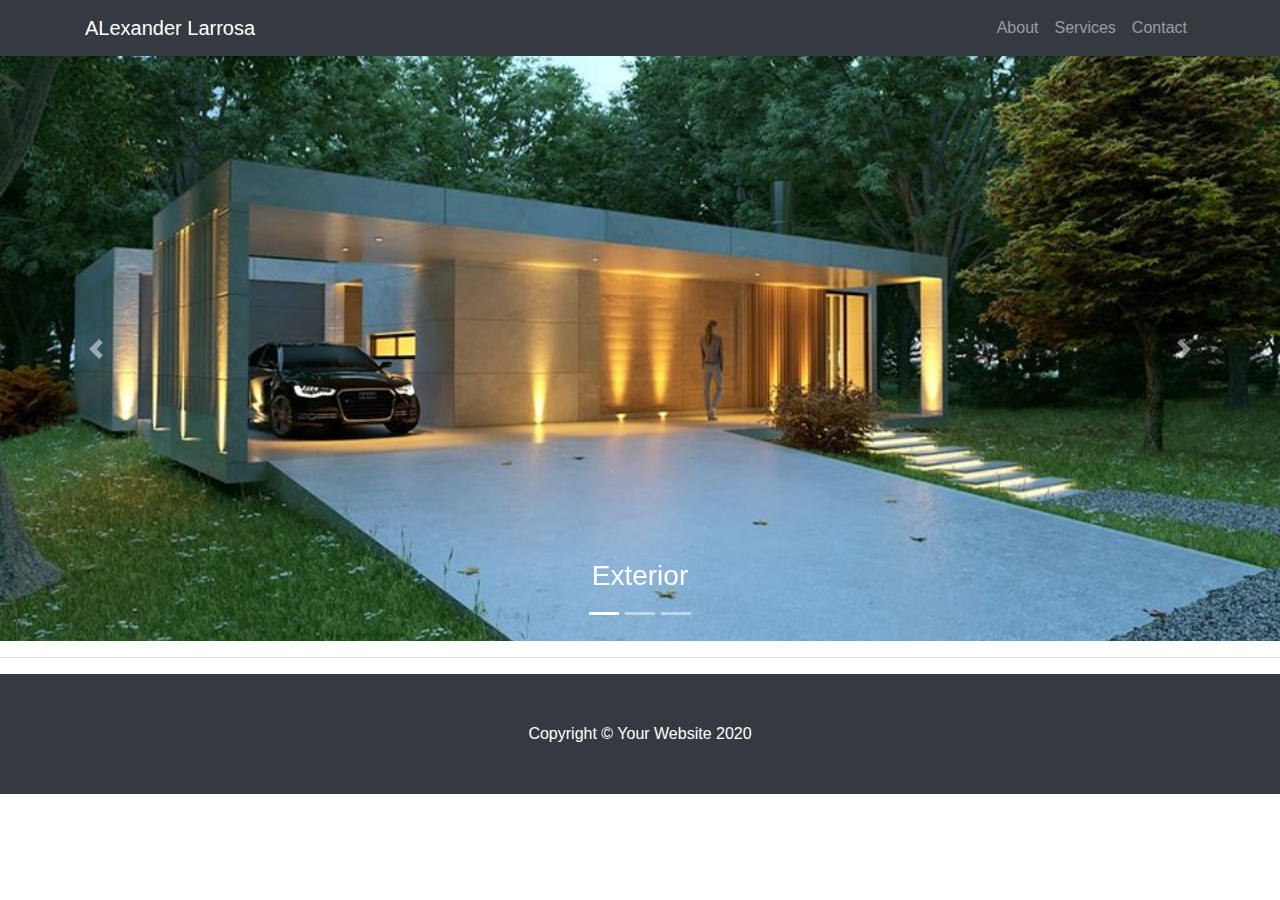
<file: index.html>
<!DOCTYPE html>
<html lang="en">

<head>

  <meta charset="utf-8">
  <meta name="viewport" content="width=device-width, initial-scale=1, shrink-to-fit=no">
  <meta name="description" content="">
  <meta name="author" content="">

  <title>Alexander Larrosa</title>

  <!-- Bootstrap core CSS -->
  <link href="vendor/bootstrap/css/bootstrap.min.css" rel="stylesheet">

  <!-- Custom styles for this template -->
  <link href="css/modern-business.css" rel="stylesheet">

</head>

<body>

  <!-- Navigation -->
  <nav class="navbar fixed-top navbar-expand-lg navbar-dark bg-dark fixed-top">
    <div class="container">
      <a class="navbar-brand" href="index.html">ALexander Larrosa</a>
      <button class="navbar-toggler navbar-toggler-right" type="button" data-toggle="collapse" data-target="#navbarResponsive" aria-controls="navbarResponsive" aria-expanded="false" aria-label="Toggle navigation">
        <span class="navbar-toggler-icon"></span>
      </button>
      <div class="collapse navbar-collapse" id="navbarResponsive">
        <ul class="navbar-nav ml-auto">
          <li class="nav-item">
            <a class="nav-link" href="about.html">About</a>
          </li>
          <li class="nav-item">
            <a class="nav-link" href="services.html">Services</a>
          </li>
          <li class="nav-item">
            <a class="nav-link" href="contact.html">Contact</a>
          </li>
          
          
          
        </ul>
      </div>
    </div>
  </nav>

  <header>
    <div id="carouselExampleIndicators" class="carousel slide" data-ride="carousel">
      <ol class="carousel-indicators">
        <li data-target="#carouselExampleIndicators" data-slide-to="0" class="active"></li>
        <li data-target="#carouselExampleIndicators" data-slide-to="1"></li>
        <li data-target="#carouselExampleIndicators" data-slide-to="2"></li>
      </ol>
      <div class="carousel-inner" role="listbox">
        <!-- Slide One - Set the background image for this slide in the line below -->
        <div class="carousel-item active" style="background-image: url('img/portada1.jpg')">
          <div class="carousel-caption d-none d-md-block">
            <h3>Exterior</h3>
          </div>
        </div>
        <!-- Slide Two - Set the background image for this slide in the line below -->
        <div class="carousel-item" style="background-image: url('img/portada2.jpg')">
          <div class="carousel-caption d-none d-md-block">
            <h3>Interiors</h3>
          </div>
        </div>
        <!-- Slide Three - Set the background image for this slide in the line below -->
        <div class="carousel-item" style="background-image: url('img/portada3.jpg')">
          <div class="carousel-caption d-none d-md-block">
            <h3>Comercial</h3>
          </div>
        </div>
      </div>
      <a class="carousel-control-prev" href="#carouselExampleIndicators" role="button" data-slide="prev">
        <span class="carousel-control-prev-icon" aria-hidden="true"></span>
        <span class="sr-only">Previous</span>
      </a>
      <a class="carousel-control-next" href="#carouselExampleIndicators" role="button" data-slide="next">
        <span class="carousel-control-next-icon" aria-hidden="true"></span>
        <span class="sr-only">Next</span>
      </a>
    </div>
  </header>

  <!-- Page Content -->
  
    <hr>

  </div>
  <!-- /.container -->

  <!-- Footer -->
  <footer class="py-5 bg-dark">
    <div class="container">
      <p class="m-0 text-center text-white">Copyright &copy; Your Website 2020</p>
    </div>
    <!-- /.container -->
  </footer>

  <!-- Bootstrap core JavaScript -->
  <script src="vendor/jquery/jquery.min.js"></script>
  <script src="vendor/bootstrap/js/bootstrap.bundle.min.js"></script>

</body>

</html>
</file>
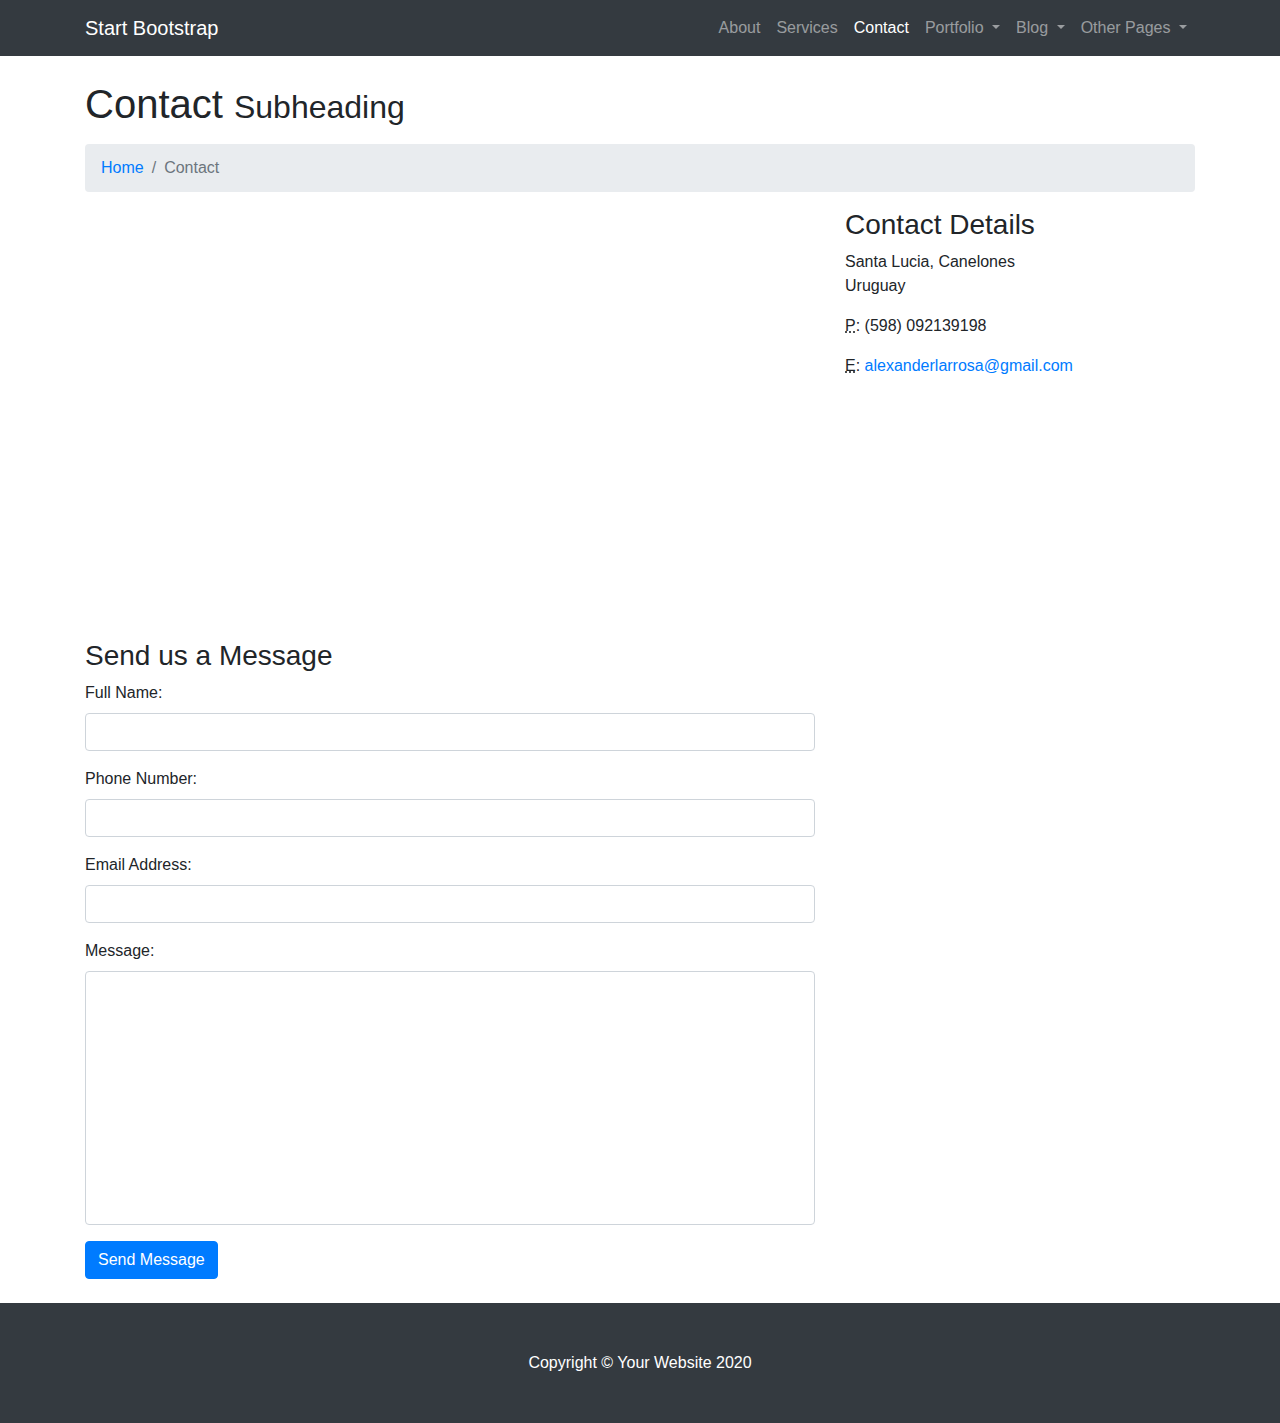
<file: contact.html>
<!DOCTYPE html>
<html lang="en">

<head>

  <meta charset="utf-8">
  <meta name="viewport" content="width=device-width, initial-scale=1, shrink-to-fit=no">
  <meta name="description" content="">
  <meta name="author" content="">

  <title>Modern Business - Start Bootstrap Template</title>

  <!-- Bootstrap core CSS -->
  <link href="vendor/bootstrap/css/bootstrap.min.css" rel="stylesheet">

  <!-- Custom styles for this template -->
  <link href="css/modern-business.css" rel="stylesheet">

</head>

<body>

  <!-- Navigation -->
  <nav class="navbar fixed-top navbar-expand-lg navbar-dark bg-dark fixed-top">
    <div class="container">
      <a class="navbar-brand" href="index.html">Start Bootstrap</a>
      <button class="navbar-toggler navbar-toggler-right" type="button" data-toggle="collapse" data-target="#navbarResponsive" aria-controls="navbarResponsive" aria-expanded="false" aria-label="Toggle navigation">
        <span class="navbar-toggler-icon"></span>
      </button>
      <div class="collapse navbar-collapse" id="navbarResponsive">
        <ul class="navbar-nav ml-auto">
          <li class="nav-item">
            <a class="nav-link" href="about.html">About</a>
          </li>
          <li class="nav-item">
            <a class="nav-link" href="services.html">Services</a>
          </li>
          <li class="nav-item active">
            <a class="nav-link" href="contact.html">Contact</a>
          </li>
          <li class="nav-item dropdown">
            <a class="nav-link dropdown-toggle" href="#" id="navbarDropdownPortfolio" data-toggle="dropdown" aria-haspopup="true" aria-expanded="false">
              Portfolio
            </a>
            <div class="dropdown-menu dropdown-menu-right" aria-labelledby="navbarDropdownPortfolio">
              <a class="dropdown-item" href="portfolio-1-col.html">1 Column Portfolio</a>
              <a class="dropdown-item" href="portfolio-2-col.html">2 Column Portfolio</a>
              <a class="dropdown-item" href="portfolio-3-col.html">3 Column Portfolio</a>
              <a class="dropdown-item" href="portfolio-4-col.html">4 Column Portfolio</a>
              <a class="dropdown-item" href="portfolio-item.html">Single Portfolio Item</a>
            </div>
          </li>
          <li class="nav-item dropdown">
            <a class="nav-link dropdown-toggle" href="#" id="navbarDropdownBlog" data-toggle="dropdown" aria-haspopup="true" aria-expanded="false">
              Blog
            </a>
            <div class="dropdown-menu dropdown-menu-right" aria-labelledby="navbarDropdownBlog">
              <a class="dropdown-item" href="blog-home-1.html">Blog Home 1</a>
              <a class="dropdown-item" href="blog-home-2.html">Blog Home 2</a>
              <a class="dropdown-item" href="blog-post.html">Blog Post</a>
            </div>
          </li>
          <li class="nav-item dropdown">
            <a class="nav-link dropdown-toggle" href="#" id="navbarDropdownPages" data-toggle="dropdown" aria-haspopup="true" aria-expanded="false">
              Other Pages
            </a>
            <div class="dropdown-menu dropdown-menu-right" aria-labelledby="navbarDropdownPages">
              <a class="dropdown-item" href="full-width.html">Full Width Page</a>
              <a class="dropdown-item" href="sidebar.html">Sidebar Page</a>
              <a class="dropdown-item" href="faq.html">FAQ</a>
              <a class="dropdown-item" href="404.html">404</a>
              <a class="dropdown-item" href="pricing.html">Pricing Table</a>
            </div>
          </li>
        </ul>
      </div>
    </div>
  </nav>

  <!-- Page Content -->
  <div class="container">

    <!-- Page Heading/Breadcrumbs -->
    <h1 class="mt-4 mb-3">Contact
      <small>Subheading</small>
    </h1>

    <ol class="breadcrumb">
      <li class="breadcrumb-item">
        <a href="index.html">Home</a>
      </li>
      <li class="breadcrumb-item active">Contact</li>
    </ol>

    <!-- Content Row -->
    <div class="row">
      <!-- Map Column -->
      <div class="col-lg-8 mb-4">
        <!-- Embedded Google Map -->
        <iframe style="width: 100%; height: 400px; border: 0;" src="http://maps.google.com/maps?hl=en&amp;ie=UTF8&amp;ll=37.0625,-95.677068&amp;spn=56.506174,79.013672&amp;t=m&amp;z=4&amp;output=embed"></iframe>
      </div>
      <!-- Contact Details Column -->
      <div class="col-lg-4 mb-4">
        <h3>Contact Details</h3>
        <p>
          Santa Lucia, Canelones
          <br>Uruguay
          <br>
        </p>
        <p>
          <abbr title="Phone">P</abbr>: (598) 092139198
        </p>
        <p>
          <abbr title="Email">E</abbr>:
          <a href="alexanderlarrosa@gmail.com">alexanderlarrosa@gmail.com
          </a>
        </p>
        
      </div>
    </div>
    <!-- /.row -->

    <!-- Contact Form -->
    <!-- In order to set the email address and subject line for the contact form go to the bin/contact_me.php file. -->
    <div class="row">
      <div class="col-lg-8 mb-4">
        <h3>Send us a Message</h3>
        <form name="sentMessage" id="contactForm" novalidate>
          <div class="control-group form-group">
            <div class="controls">
              <label>Full Name:</label>
              <input type="text" class="form-control" id="name" required data-validation-required-message="Please enter your name.">
              <p class="help-block"></p>
            </div>
          </div>
          <div class="control-group form-group">
            <div class="controls">
              <label>Phone Number:</label>
              <input type="tel" class="form-control" id="phone" required data-validation-required-message="Please enter your phone number.">
            </div>
          </div>
          <div class="control-group form-group">
            <div class="controls">
              <label>Email Address:</label>
              <input type="email" class="form-control" id="email" required data-validation-required-message="Please enter your email address.">
            </div>
          </div>
          <div class="control-group form-group">
            <div class="controls">
              <label>Message:</label>
              <textarea rows="10" cols="100" class="form-control" id="message" required data-validation-required-message="Please enter your message" maxlength="999" style="resize:none"></textarea>
            </div>
          </div>
          <div id="success"></div>
          <!-- For success/fail messages -->
          <button type="submit" class="btn btn-primary" id="sendMessageButton">Send Message</button>
        </form>
      </div>

    </div>
    <!-- /.row -->

  </div>
  <!-- /.container -->

  <!-- Footer -->
  <footer class="py-5 bg-dark">
    <div class="container">
      <p class="m-0 text-center text-white">Copyright &copy; Your Website 2020</p>
    </div>
    <!-- /.container -->
  </footer>

  <!-- Bootstrap core JavaScript -->
  <script src="vendor/jquery/jquery.min.js"></script>
  <script src="vendor/bootstrap/js/bootstrap.bundle.min.js"></script>

  <!-- Contact form JavaScript -->
  <!-- Do not edit these files! In order to set the email address and subject line for the contact form go to the bin/contact_me.php file. -->
  <script src="js/jqBootstrapValidation.js"></script>
  <script src="js/contact_me.js"></script>

</body>

</html>
</file>
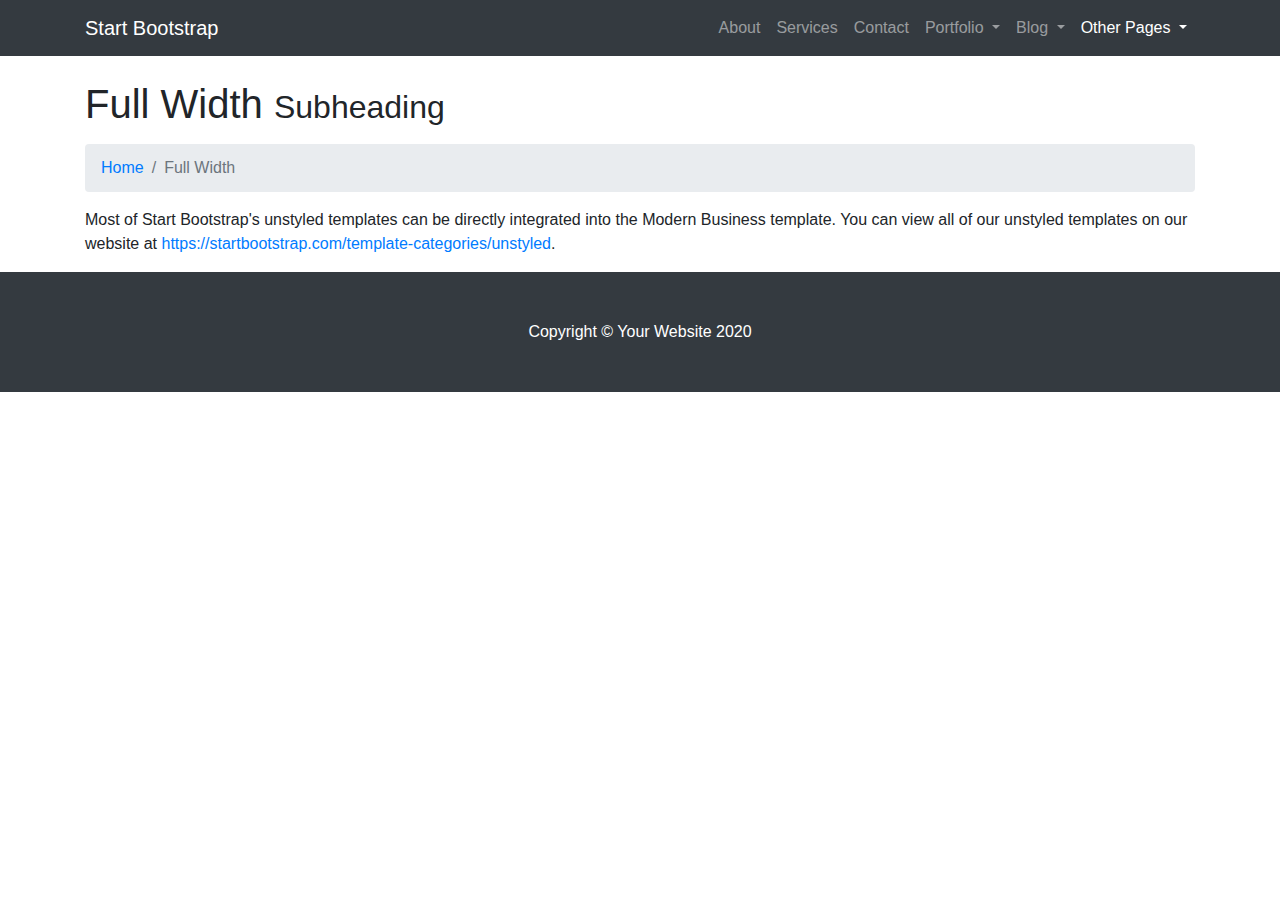
<file: full-width.html>
<!DOCTYPE html>
<html lang="en">

<head>

  <meta charset="utf-8">
  <meta name="viewport" content="width=device-width, initial-scale=1, shrink-to-fit=no">
  <meta name="description" content="">
  <meta name="author" content="">

  <title>Modern Business - Start Bootstrap Template</title>

  <!-- Bootstrap core CSS -->
  <link href="vendor/bootstrap/css/bootstrap.min.css" rel="stylesheet">

  <!-- Custom styles for this template -->
  <link href="css/modern-business.css" rel="stylesheet">

</head>

<body>

  <!-- Navigation -->
  <nav class="navbar fixed-top navbar-expand-lg navbar-dark bg-dark fixed-top">
    <div class="container">
      <a class="navbar-brand" href="index.html">Start Bootstrap</a>
      <button class="navbar-toggler navbar-toggler-right" type="button" data-toggle="collapse" data-target="#navbarResponsive" aria-controls="navbarResponsive" aria-expanded="false" aria-label="Toggle navigation">
        <span class="navbar-toggler-icon"></span>
      </button>
      <div class="collapse navbar-collapse" id="navbarResponsive">
        <ul class="navbar-nav ml-auto">
          <li class="nav-item">
            <a class="nav-link" href="about.html">About</a>
          </li>
          <li class="nav-item">
            <a class="nav-link" href="services.html">Services</a>
          </li>
          <li class="nav-item">
            <a class="nav-link" href="contact.html">Contact</a>
          </li>
          <li class="nav-item dropdown">
            <a class="nav-link dropdown-toggle" href="#" id="navbarDropdownPortfolio" data-toggle="dropdown" aria-haspopup="true" aria-expanded="false">
              Portfolio
            </a>
            <div class="dropdown-menu dropdown-menu-right" aria-labelledby="navbarDropdownPortfolio">
              <a class="dropdown-item" href="portfolio-1-col.html">1 Column Portfolio</a>
              <a class="dropdown-item" href="portfolio-2-col.html">2 Column Portfolio</a>
              <a class="dropdown-item" href="portfolio-3-col.html">3 Column Portfolio</a>
              <a class="dropdown-item" href="portfolio-4-col.html">4 Column Portfolio</a>
              <a class="dropdown-item" href="portfolio-item.html">Single Portfolio Item</a>
            </div>
          </li>
          <li class="nav-item dropdown">
            <a class="nav-link dropdown-toggle" href="#" id="navbarDropdownBlog" data-toggle="dropdown" aria-haspopup="true" aria-expanded="false">
              Blog
            </a>
            <div class="dropdown-menu dropdown-menu-right" aria-labelledby="navbarDropdownBlog">
              <a class="dropdown-item" href="blog-home-1.html">Blog Home 1</a>
              <a class="dropdown-item" href="blog-home-2.html">Blog Home 2</a>
              <a class="dropdown-item" href="blog-post.html">Blog Post</a>
            </div>
          </li>
          <li class="nav-item active dropdown">
            <a class="nav-link dropdown-toggle" href="#" id="navbarDropdownPages" data-toggle="dropdown" aria-haspopup="true" aria-expanded="false">
              Other Pages
            </a>
            <div class="dropdown-menu dropdown-menu-right" aria-labelledby="navbarDropdownPages">
              <a class="dropdown-item active" href="full-width.html">Full Width Page</a>
              <a class="dropdown-item" href="sidebar.html">Sidebar Page</a>
              <a class="dropdown-item" href="faq.html">FAQ</a>
              <a class="dropdown-item" href="404.html">404</a>
              <a class="dropdown-item" href="pricing.html">Pricing Table</a>
            </div>
          </li>
        </ul>
      </div>
    </div>
  </nav>

  <!-- Page Content -->
  <div class="container">

    <!-- Page Heading/Breadcrumbs -->
    <h1 class="mt-4 mb-3">Full Width
      <small>Subheading</small>
    </h1>

    <ol class="breadcrumb">
      <li class="breadcrumb-item">
        <a href="index.html">Home</a>
      </li>
      <li class="breadcrumb-item active">Full Width</li>
    </ol>

    <p>Most of Start Bootstrap's unstyled templates can be directly integrated into the Modern Business template. You can view all of our unstyled templates on our website at
      <a href="https://startbootstrap.com/template-categories/unstyled">https://startbootstrap.com/template-categories/unstyled</a>.</p>

  </div>
  <!-- /.container -->

  <!-- Footer -->
  <footer class="py-5 bg-dark">
    <div class="container">
      <p class="m-0 text-center text-white">Copyright &copy; Your Website 2020</p>
    </div>
    <!-- /.container -->
  </footer>

  <!-- Bootstrap core JavaScript -->
  <script src="vendor/jquery/jquery.min.js"></script>
  <script src="vendor/bootstrap/js/bootstrap.bundle.min.js"></script>

</body>

</html>
</file>
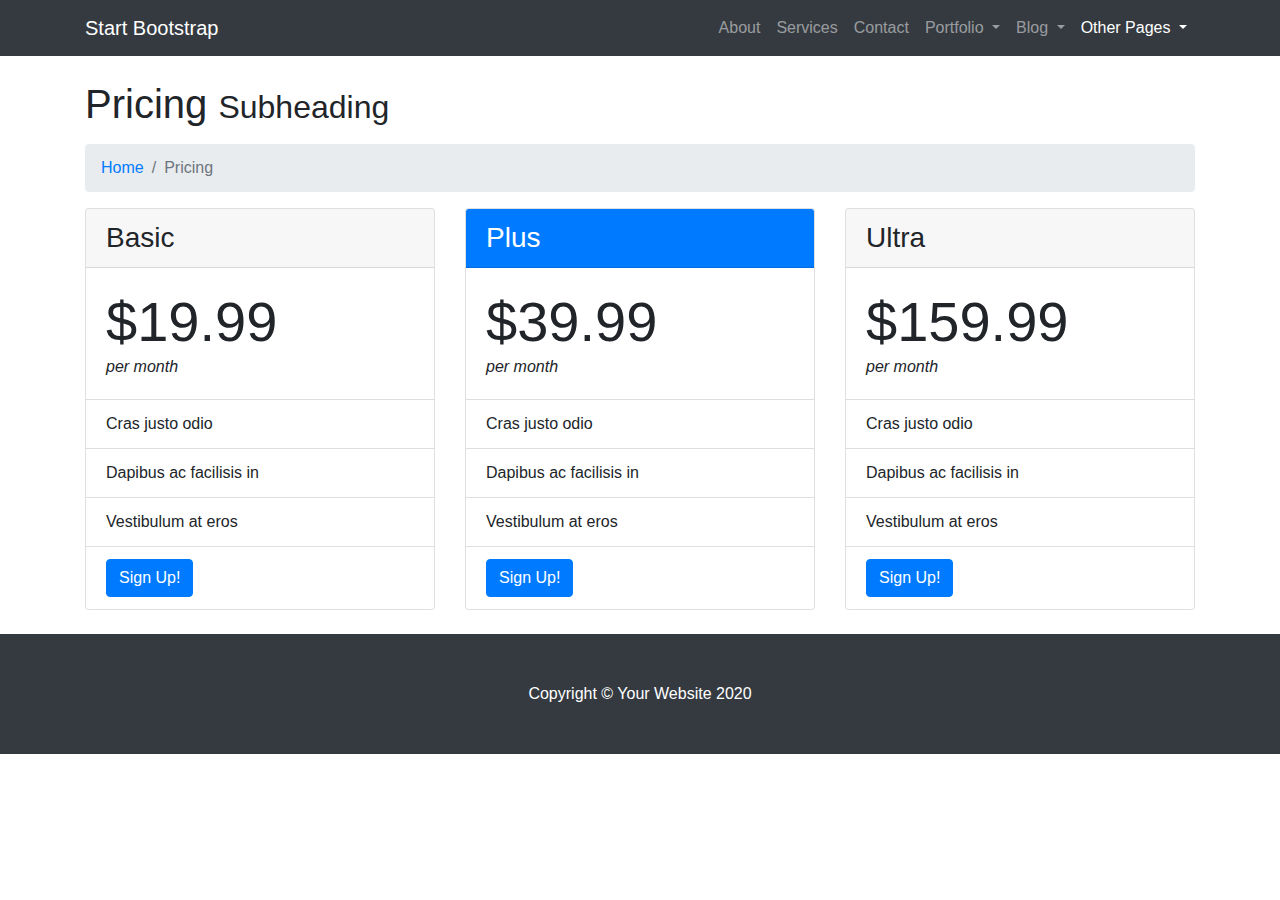
<file: pricing.html>
<!DOCTYPE html>
<html lang="en">

<head>

  <meta charset="utf-8">
  <meta name="viewport" content="width=device-width, initial-scale=1, shrink-to-fit=no">
  <meta name="description" content="">
  <meta name="author" content="">

  <title>Modern Business - Start Bootstrap Template</title>

  <!-- Bootstrap core CSS -->
  <link href="vendor/bootstrap/css/bootstrap.min.css" rel="stylesheet">

  <!-- Custom styles for this template -->
  <link href="css/modern-business.css" rel="stylesheet">

</head>

<body>

  <!-- Navigation -->
  <nav class="navbar fixed-top navbar-expand-lg navbar-dark bg-dark fixed-top">
    <div class="container">
      <a class="navbar-brand" href="index.html">Start Bootstrap</a>
      <button class="navbar-toggler navbar-toggler-right" type="button" data-toggle="collapse" data-target="#navbarResponsive" aria-controls="navbarResponsive" aria-expanded="false" aria-label="Toggle navigation">
        <span class="navbar-toggler-icon"></span>
      </button>
      <div class="collapse navbar-collapse" id="navbarResponsive">
        <ul class="navbar-nav ml-auto">
          <li class="nav-item">
            <a class="nav-link" href="about.html">About</a>
          </li>
          <li class="nav-item">
            <a class="nav-link" href="services.html">Services</a>
          </li>
          <li class="nav-item">
            <a class="nav-link" href="contact.html">Contact</a>
          </li>
          <li class="nav-item dropdown">
            <a class="nav-link dropdown-toggle" href="#" id="navbarDropdownPortfolio" data-toggle="dropdown" aria-haspopup="true" aria-expanded="false">
              Portfolio
            </a>
            <div class="dropdown-menu dropdown-menu-right" aria-labelledby="navbarDropdownPortfolio">
              <a class="dropdown-item" href="portfolio-1-col.html">1 Column Portfolio</a>
              <a class="dropdown-item" href="portfolio-2-col.html">2 Column Portfolio</a>
              <a class="dropdown-item" href="portfolio-3-col.html">3 Column Portfolio</a>
              <a class="dropdown-item" href="portfolio-4-col.html">4 Column Portfolio</a>
              <a class="dropdown-item" href="portfolio-item.html">Single Portfolio Item</a>
            </div>
          </li>
          <li class="nav-item dropdown">
            <a class="nav-link dropdown-toggle" href="#" id="navbarDropdownBlog" data-toggle="dropdown" aria-haspopup="true" aria-expanded="false">
              Blog
            </a>
            <div class="dropdown-menu dropdown-menu-right" aria-labelledby="navbarDropdownBlog">
              <a class="dropdown-item" href="blog-home-1.html">Blog Home 1</a>
              <a class="dropdown-item" href="blog-home-2.html">Blog Home 2</a>
              <a class="dropdown-item" href="blog-post.html">Blog Post</a>
            </div>
          </li>
          <li class="nav-item active dropdown">
            <a class="nav-link dropdown-toggle" href="#" id="navbarDropdownPages" data-toggle="dropdown" aria-haspopup="true" aria-expanded="false">
              Other Pages
            </a>
            <div class="dropdown-menu dropdown-menu-right" aria-labelledby="navbarDropdownPages">
              <a class="dropdown-item" href="full-width.html">Full Width Page</a>
              <a class="dropdown-item" href="sidebar.html">Sidebar Page</a>
              <a class="dropdown-item" href="faq.html">FAQ</a>
              <a class="dropdown-item" href="404.html">404</a>
              <a class="dropdown-item active" href="pricing.html">Pricing Table</a>
            </div>
          </li>
        </ul>
      </div>
    </div>
  </nav>

  <!-- Page Content -->
  <div class="container">

    <!-- Page Heading/Breadcrumbs -->
    <h1 class="mt-4 mb-3">Pricing
      <small>Subheading</small>
    </h1>

    <ol class="breadcrumb">
      <li class="breadcrumb-item">
        <a href="index.html">Home</a>
      </li>
      <li class="breadcrumb-item active">Pricing</li>
    </ol>

    <!-- Content Row -->
    <div class="row">
      <div class="col-lg-4 mb-4">
        <div class="card h-100">
          <h3 class="card-header">Basic</h3>
          <div class="card-body">
            <div class="display-4">$19.99</div>
            <div class="font-italic">per month</div>
          </div>
          <ul class="list-group list-group-flush">
            <li class="list-group-item">Cras justo odio</li>
            <li class="list-group-item">Dapibus ac facilisis in</li>
            <li class="list-group-item">Vestibulum at eros</li>
            <li class="list-group-item">
              <a href="#" class="btn btn-primary">Sign Up!</a>
            </li>
          </ul>
        </div>
      </div>
      <div class="col-lg-4 mb-4">
        <div class="card card-outline-primary h-100">
          <h3 class="card-header bg-primary text-white">Plus</h3>
          <div class="card-body">
            <div class="display-4">$39.99</div>
            <div class="font-italic">per month</div>
          </div>
          <ul class="list-group list-group-flush">
            <li class="list-group-item">Cras justo odio</li>
            <li class="list-group-item">Dapibus ac facilisis in</li>
            <li class="list-group-item">Vestibulum at eros</li>
            <li class="list-group-item">
              <a href="#" class="btn btn-primary">Sign Up!</a>
            </li>
          </ul>
        </div>
      </div>
      <div class="col-lg-4 mb-4">
        <div class="card h-100">
          <h3 class="card-header">Ultra</h3>
          <div class="card-body">
            <div class="display-4">$159.99</div>
            <div class="font-italic">per month</div>
          </div>
          <ul class="list-group list-group-flush">
            <li class="list-group-item">Cras justo odio</li>
            <li class="list-group-item">Dapibus ac facilisis in</li>
            <li class="list-group-item">Vestibulum at eros</li>
            <li class="list-group-item">
              <a href="#" class="btn btn-primary">Sign Up!</a>
            </li>
          </ul>
        </div>
      </div>
    </div>
    <!-- /.row -->

  </div>
  <!-- /.container -->

  <!-- Footer -->
  <footer class="py-5 bg-dark">
    <div class="container">
      <p class="m-0 text-center text-white">Copyright &copy; Your Website 2020</p>
    </div>
    <!-- /.container -->
  </footer>

  <!-- Bootstrap core JavaScript -->
  <script src="vendor/jquery/jquery.min.js"></script>
  <script src="vendor/bootstrap/js/bootstrap.bundle.min.js"></script>

</body>

</html>
</file>
<file: css/modern-business.css>
/*!
 * Start Bootstrap - Modern Business (https://startbootstrap.com/templates/modern-business)
 * Copyright 2013-2020 Start Bootstrap
 * Licensed under MIT (https://github.com/StartBootstrap/startbootstrap-logomodern-business-nav/blob/master/LICENSE)
 */
body {
  padding-top: 56px;
}

.carousel-item {
  height: 65vh;
  min-height: 500px;
  background: no-repeat center center scroll;
  -webkit-background-size: cover;
  -moz-background-size: cover;
  -o-background-size: cover;
  background-size: cover;
}

.portfolio-item {
  margin-bottom: 30px;
}
</file>
